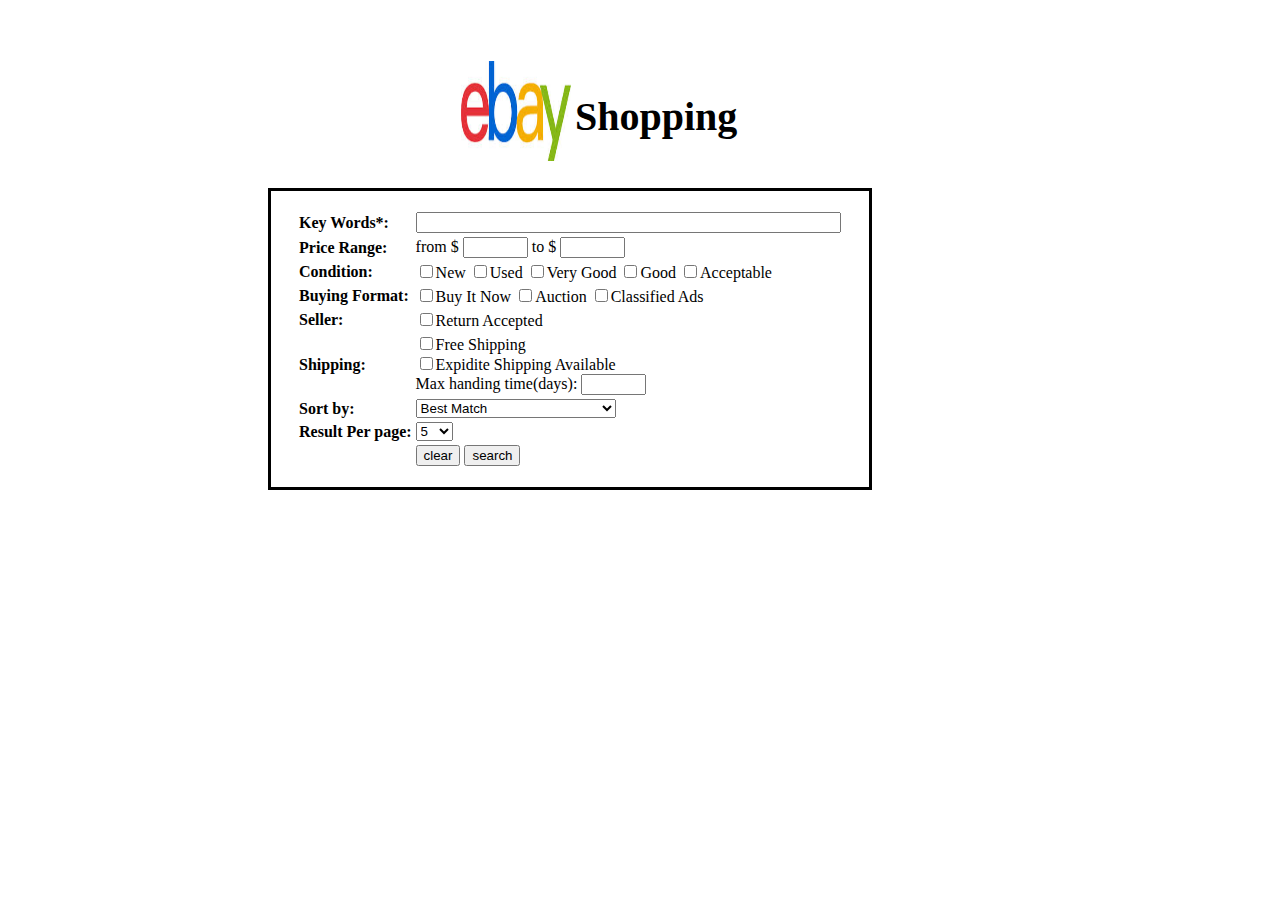
<file: ebay_search/hw6.html>
<!DOCTYPE html>
<html>
   <head>
      <title>eBay Search</title>
      <link rel="stylesheet" type="text/css" href="hw6style.css">
      <script>
         function validate()
          {
            if(document.getElementById("keyword").value == "")
                alert("Please Enter Value for Keyword");
            if(document.getElementById("min").value != "")
              {
                if(document.getElementById("min").value < 0)
                  alert("Please Enter a positive amount for Minumum price value");
              }
            if(document.getElementById("max").value != "")
              {
                if(document.getElementById("max").value < 0)
                  alert("Please Enter a positive amount for Maximum price value");
              }    
            if((document.getElementById("max").value != "") && (document.getElementById("min").value > document.getElementById("max").value))
                alert("Minimum amount cannot be more than maximum amount");
           
            if(document.getElementById("shipdays").value != "" && document.getElementById("shipdays").value < 1)
                alert("Minimum handling time cannot be less than 1");
          return;    
          }
         
         function resetValues()
          {
            document.getElementById("myForm").reset();   
          }
      </script>
   </head>
   <body>
      <div id="header">
         <table>
            <tr>
               <td>
                  <img src="ebay.jpg" height="100" width="110">     
               </td>
               <td>
                  Shopping
               </td>
            </tr>
         </table>
      </div>
      <div id="formtable">
         <br>
         <form id="myForm">
            <table>
               <tr class="forhr">
                  <td>         
                     <b> Key Words*:</b>
                  </td>
                  <td>
                     <input type="text" size="50" name="keyword" id ="keyword">
                  </td>
               </tr>
               <tr class="forhr">
                  <td>
                     <b>Price Range:</b>
                  </td>
                  <td>
                     from $ 
                     <input type="text" size="5"  name="rangemin" id ="min"> 
                     to $
                     <input type="text" size="5" name="rangemax" id = "max"> 
                  </td>
               </tr>
               <tr>
                  <td>
                     <b>Condition:</b>
                  </td>
                  <td>
                     <input type="checkbox" name="cond"  value="new">New
                     <input type="checkbox" name="cond"  value="used">Used
                     <input type="checkbox" name="cond"  value="verygood">Very Good
                     <input type="checkbox" name="cond"  value="good">Good
                     <input type="checkbox" name="cond"  value="acceptable">Acceptable
                  </td>
               </tr>
               <tr>
                  <td>
                     <b>Buying Format:</b>
                  </td>
                  <td>
                     <input type="checkbox" name="buyformat"  value="now">Buy It Now
                     <input type="checkbox" name="buyformat"  value="auction">Auction
                     <input type="checkbox" name="buyformat"  value="ads">Classified Ads
                  </td>
               </tr>
               <tr>
                  <td>
                     <b>Seller:</b>
                  </td>
                  <td>
                     <input type="checkbox" name="seller" value="retaccept">Return Accepted
                  </td>
               </tr>
               <tr>
                  <td>
                     <b>Shipping:</b>
                  </td>
                  <td>
                     <input type="checkbox" name="shipping" value="freeship">Free Shipping<br>
                     <input type="checkbox" name="shipping" value="expiteship">Expidite Shipping Available<br>
                     Max handing time(days):  <input type="text" size="5" id = "shipdays" name="shipping">
                  </td>
               </tr>
               <tr>
                  <td>
                     <b>Sort by:</b>
                  </td>
                  <td>
                     <select name="sort">
                        <option value="bestmatch" selected>Best Match</option>
                        <option value="prchighfirst">Price: hoghest first</option>
                        <option value="prclowfirst">Price: lowest first</option>
                        <option value="prcshphighfirst">Price + Shipping: hoghest first</option>
                        <option value="prcshplowfirst">Price + Shipping: lowest first</option>
                     </select>
                  </td>
               </tr>
               <tr>
                  <td>
                     <b>Result Per page:</b>
                  </td>
                  <td>
                     <select name="resperpg">
                        <option value="five">5</option>
                        <option value="ten"> 10</option>
                        <option value="fiften">15</option>
                        <option value="twenty">20</option>
                     </select>
                  </td>
               </tr>
               <tr>
                  <td>
                  </td>
                  <td>
                     <div id="buttons">
                        <input type="button" value="clear" name="clear" onclick ="resetValues()">
                        <input type="submit" value="search" name="search" onclick="validate()">
                     </div>
                  </td>
               </tr>
         </form>
         </table> 
         <br>
      </div>
   </body>
</html>
</file>
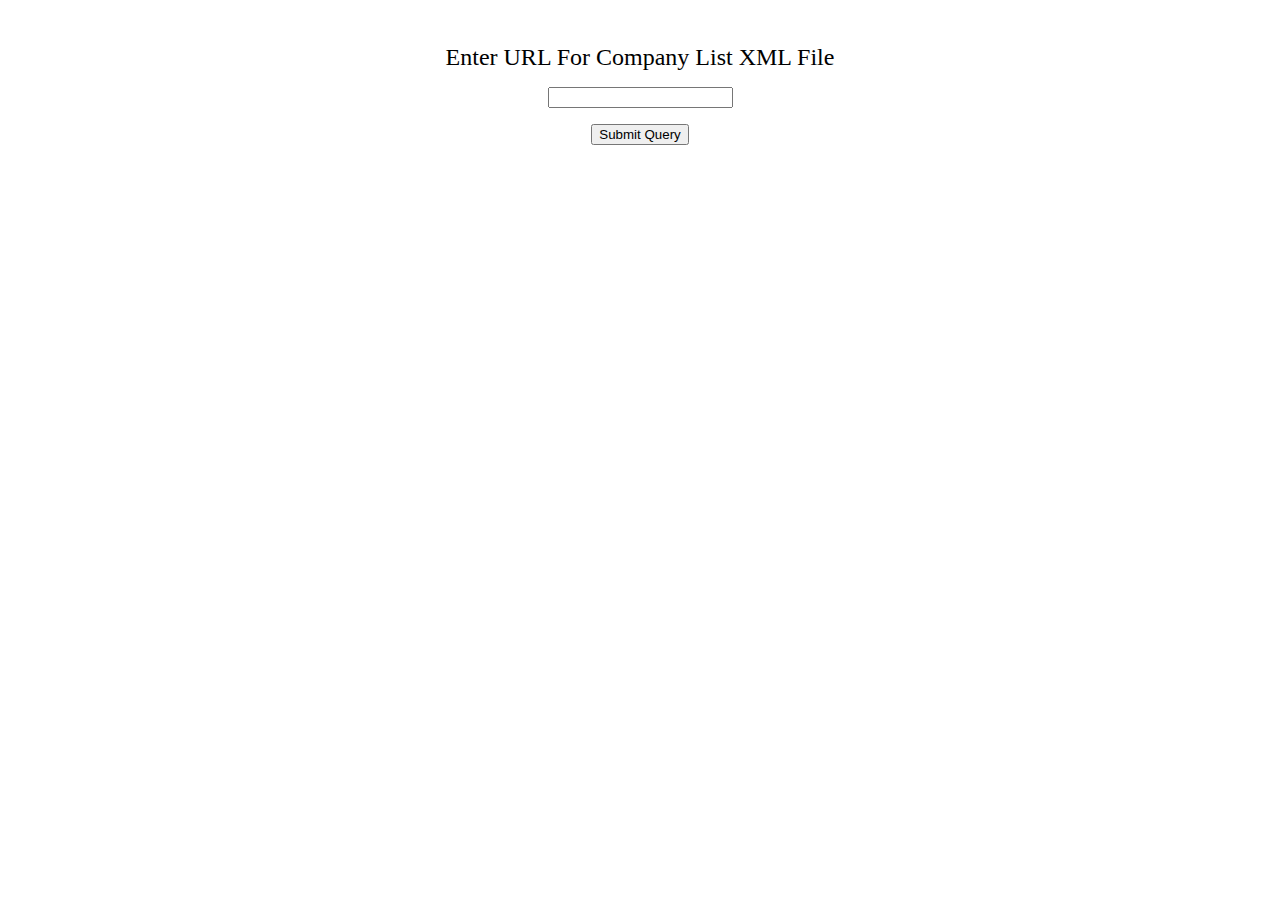
<file: xml_fetch/hw4.html>
<!DOCTYPE html>
<html>
   <head>
      <title>Parsing XML file of Company List</title>
   </head>
   <body>
      <br><br>
      <script>
         function loadXML(url)
         {
         if (window.XMLHttpRequest)
           {// code for IE7+, Firefox, Chrome, Opera, Safari
           xmlhttp=new XMLHttpRequest();
           }
         else
           {// code for IE6, IE5
           xmlhttp=new ActiveXObject("Microsoft.XMLHTTP");
           }
         xmlhttp.open("GET",url,false);
         xmlhttp.send();
         xmlDoc=xmlhttp.responseXML;
         if (xmlDoc.documentElement.nodeName == "parsererror")
           {
             window.alert("Error in XML File");
             return "returns";
           }
         else
           {
            return xmlDoc;
           } 
         
         }
         
         
         function executeQuery(url)
         {
            var Doc;
            if (!url)
            {
                window.alert("URL cannot be empty");
                return false;
            }
            try
            {
                Doc = loadXML(url);
            }
            catch (err)
            {
               window.alert("Error in XML: File Not Available");
              return false;
            }
            
         var i,j;
         var newWin
         var x=Doc.getElementsByTagName("Row");
         ELEMENT_NODE = 1;
         if(x.length < 2 ) 
            {
             window.alert("XML Does't Cointain any Company List");
             return false;
            }
         else
           {
             newWin =  window.open("");  
           }
         var ELEMENT_NODE = 1;
         newWin.document.write('<table border="1" align = "center"><tr><th>');
         for(j = 0; j < 7 ; j++)
         {
          if(x[0].getElementsByTagName("Data")[j].nodeType == ELEMENT_NODE)
          {  
           if(x[0].getElementsByTagName("Data")[j].childNodes.length > 0)
             newWin.document.write(x[0].getElementsByTagName("Data")[j].childNodes[0].nodeValue);
           else
             newWin.document.write("N.A");  
          newWin.document.write("</th><th>");
          }
         }
         for (i=1;i<x.length;i++)
         { 
             if(x[i].getElementsByTagName("Symbol")[0].nodeType == ELEMENT_NODE)
             {
              newWin.document.write("<tr><td>");
              if(x[i].getElementsByTagName("Symbol")[0].childNodes.length > 0)
                 newWin.document.write(x[i].getElementsByTagName("Symbol")[0].childNodes[0].nodeValue);
              else
                 newWin.document.write("N.A");  
              newWin.document.write("</td><td>");
             }
           
             if(x[i].getElementsByTagName("Name")[0].nodeType == ELEMENT_NODE) 
             {
              if( x[i].getElementsByTagName("Name")[0].childNodes.length > 0 )         
                 newWin.document.write( x[i].getElementsByTagName("Name")[0].childNodes[0].nodeValue); 
              else
                 newWin.document.write("N.A");
              newWin.document.write("</td><td>");   
             }
           
             if(x[i].getElementsByTagName("LastSale")[0].nodeType == ELEMENT_NODE) 
             {
              if(x[i].getElementsByTagName("LastSale")[0].childNodes.length > 0)
                newWin.document.write(x[i].getElementsByTagName("LastSale")[0].childNodes[0].nodeValue);
              else
                newWin.document.write("N.A");
              newWin.document.write("</td><td>");
             }
          
             if(x[i].getElementsByTagName("Sector")[0].nodeType == ELEMENT_NODE) 
             {
              if(x[i].getElementsByTagName("Sector")[0].childNodes.length > 0)
                newWin.document.write(x[i].getElementsByTagName("Sector")[0].childNodes[0].nodeValue);
              else
                newWin.document.write("N.A");
              newWin.document.write("</td><td>");
             }
          
             if(x[i].getElementsByTagName("Industry")[0].nodeType == ELEMENT_NODE) 
             { 
              if(x[i].getElementsByTagName("Industry")[0].childNodes.length > 0)
                newWin.document.write(x[i].getElementsByTagName("Industry")[0].childNodes[0].nodeValue);
              else
                newWin.document.write("N.A");
              newWin.document.write("</td><td>");
             }
           
             if(x[i].getElementsByTagName("HomePage")[0].nodeType == ELEMENT_NODE) 
             {  
              if(x[i].getElementsByTagName("HomePage")[0].childNodes.length > 0 )
              {
                 var link = x[i].getElementsByTagName("HomePage")[0].childNodes[0].nodeValue;
                 newWin.document.write('<a href =' + link + '> link to company </a>'   );
              }
              else
                 newWin.document.write("N.A");
              newWin.document.write("</td><td>");
             }
           
             if(x[i].getElementsByTagName("Logo")[0].nodeType == ELEMENT_NODE) 
             {   
              if(x[i].getElementsByTagName("Logo")[0].childNodes.length > 0)
              { 
                var imgsrc = x[i].getElementsByTagName("Logo")[0].childNodes[0].nodeValue;
                newWin.document.write('<img height="102" width="102" src =' + imgsrc + '>');
              }
              else
                newWin.document.write("N.A");
              newWin.document.write("</td></tr>");  
             } 
         }
         newWin.document.write("</table>");
         newWin.document.close();
         }
         
      </script>
      <div align = "center">
         <form>
            <font size="5">Enter URL For Company List XML File</font>
            <br>
            <p>
               <input type="text" name="askQuery">
               <br>
            <p>
               <input type="button" onClick="executeQuery(askQuery.value)" value="Submit Query">
         </form>
      </div>
      <noscript>
   </body>
</html>
</file>
<file: ebay_search/hw6style.css>
#header {
    
    position: absolute;
    margin-left: 450px;
    margin-top: 50px;
    font-size: 40px;
    font-weight: bold;
}

.tdhr {
    border-bottom: 1px solid #000;   
}

#formtable {
    align: center;
    position: absolute;
    margin-left:  260px;
    margin-top: 180px;
    padding-right: 25px;
    padding-left: 25px;
    border-style: solid;
}

#boder {
    padding-top: 25px;
    padding-bottom: 25px;
    padding-right: 25px;
    padding-left: 25px;
    border-style: solid;

}

.forhr {
    border-bottom: 5px solid #000;
}
</file>
